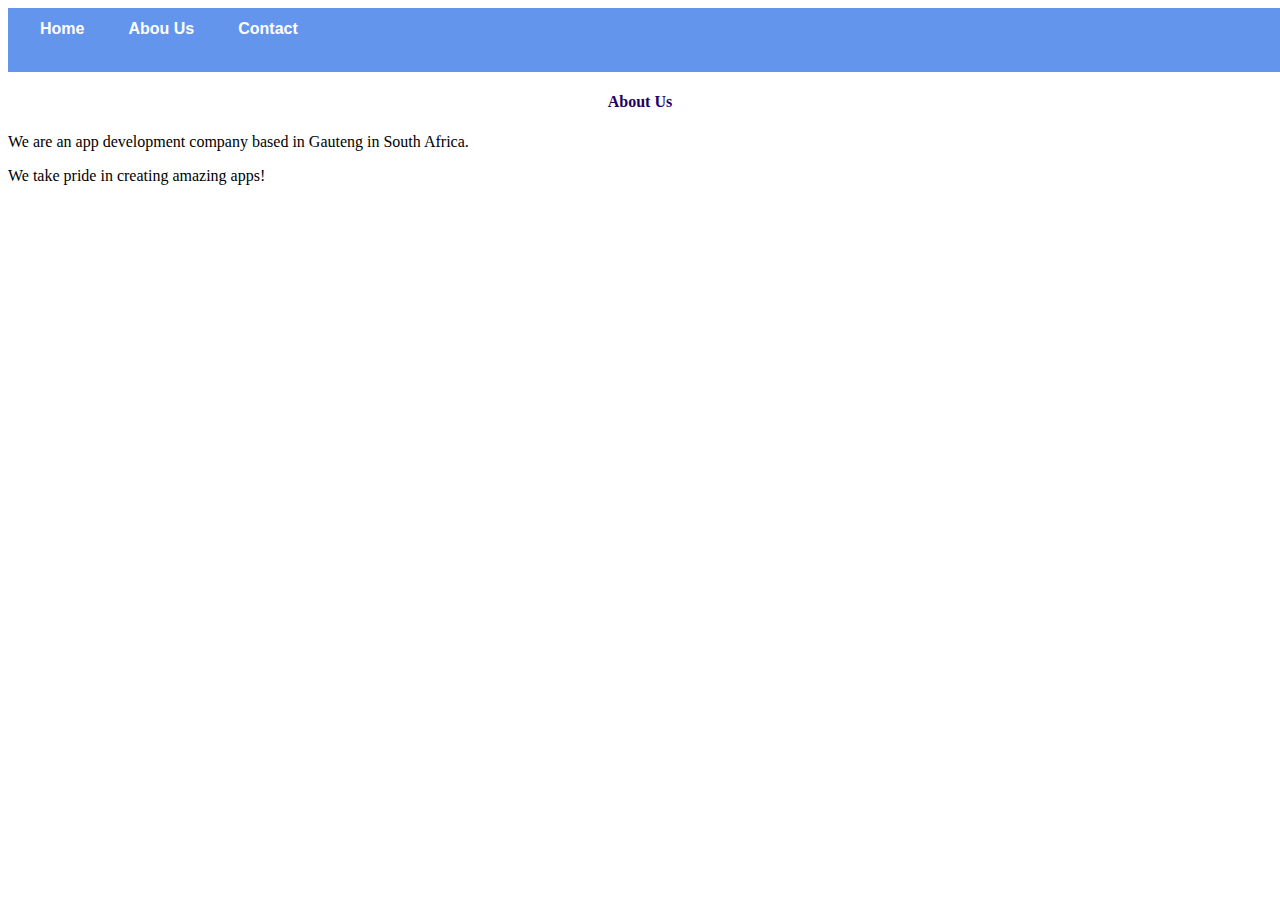
<file: about.html>
<!DOCTYPE html>
<html>
    <head>
        <link rel="stylesheet" href="style.css">
        <title>SUPERHERO APP</title>
    </head>
    <body>
         <div id="menu">
            <a href="index.html">Home</a>
            <a href="about.html">Abou Us</a>
            <a href="contact.html">Contact</a>
        </div>
        <h4>About Us</h4>
        <p>We are an app development company based in Gauteng in South Africa.</p>
        <p>We take pride in creating amazing apps!</p>
        
    </body>
</html>
</file>
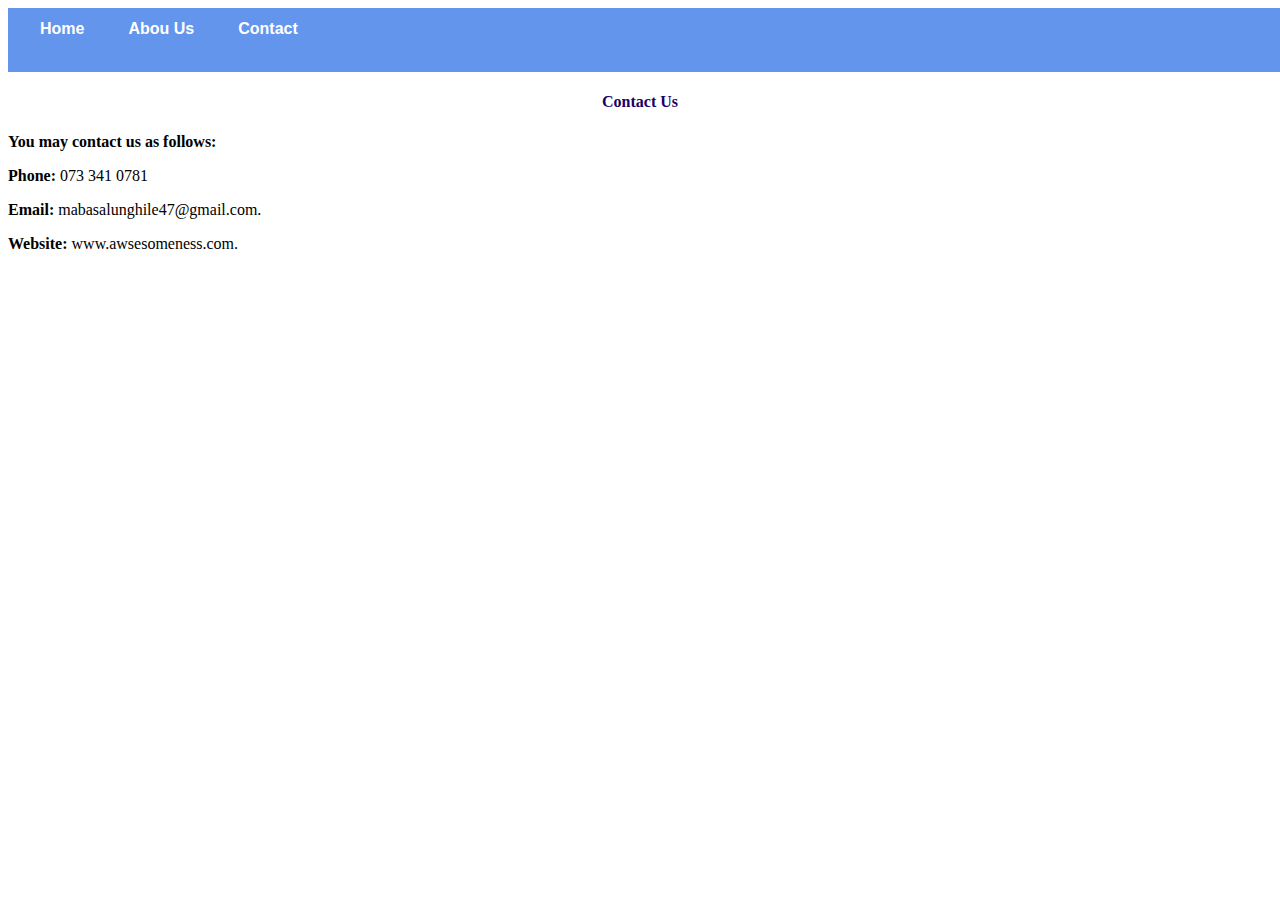
<file: contact.html>
<!DOCTYPE html>
<html>
    <head>
        <link rel="stylesheet" href="style.css">
        <title>SUPERHERO APP</title>
    </head>
    <body>
         <div id="menu">
            <a href="index.html">Home</a>
            <a href="about.html">Abou Us</a>
            <a href="contact.html">Contact</a>
        </div>
        <h4>Contact Us</h4>
        <p><strong>You may contact us as follows:</strong></p>
        <p><strong>Phone:</strong> 073 341 0781</p>
        <p><strong>Email:</strong>  mabasalunghile47@gmail.com.</p>
        <p><strong>Website:</strong> www.awsesomeness.com.</p>
    </body>
</html>
</file>
<file: style.css>
.gallery img{
    width: 100%;
}
h4, h2{
    color: rgb(28, 0, 100);
    font-style: normal;
    font-family:'Times New Roman', Times, serif;
    text-align: center;
}
#menu{
    width: 100%;
    height: 40px;
    background-color: cornflowerblue;
    padding: 12px;
}
#menu a{
    color: #ffffff;
    font-family: Arial, Helvetica, sans-serif;
    text-decoration: none;
    font-weight: 800;
    padding-left: 20px;
    padding-right: 20px;
}
#menu a:hover{
    color: #5977bd;
}
</file>
